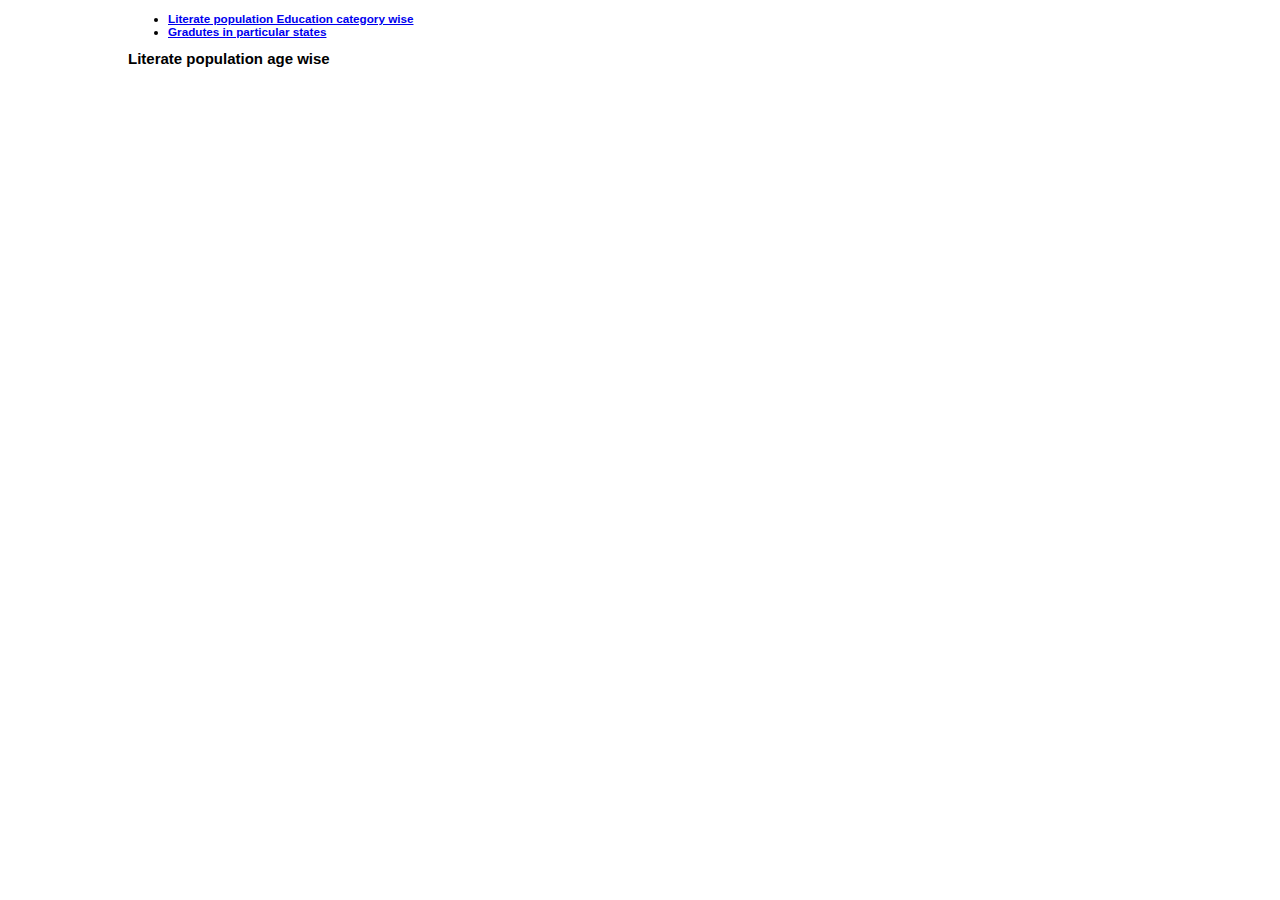
<file: html/index.html>
<!DOCTYPE html>
<meta charset="utf-8">
<html>
<head>
<!--css link-->
<link type="text/css" rel="stylesheet" href="../css/index.css"></link>
</head>
<body>
   
<ul>
 <h3> <li><a href="edu.html">Literate population Education category wise</a></li>
  <li><a href="state.html">Gradutes in particular states</a></li></h3>
  
</ul>
    <!--header-->
    <h2>Literate population age wise</h2>
    <!--links for external D3 links-->
    <script src="http://d3js.org/d3.v3.min.js"></script>
    <script src="http://labratrevenge.com/d3-tip/javascripts/d3.tip.v0.6.3.js"></script>
    <!-- link for js file-->
    <script src="../js/index.js">
    </script>
    
     
</body>
</html>
</file>
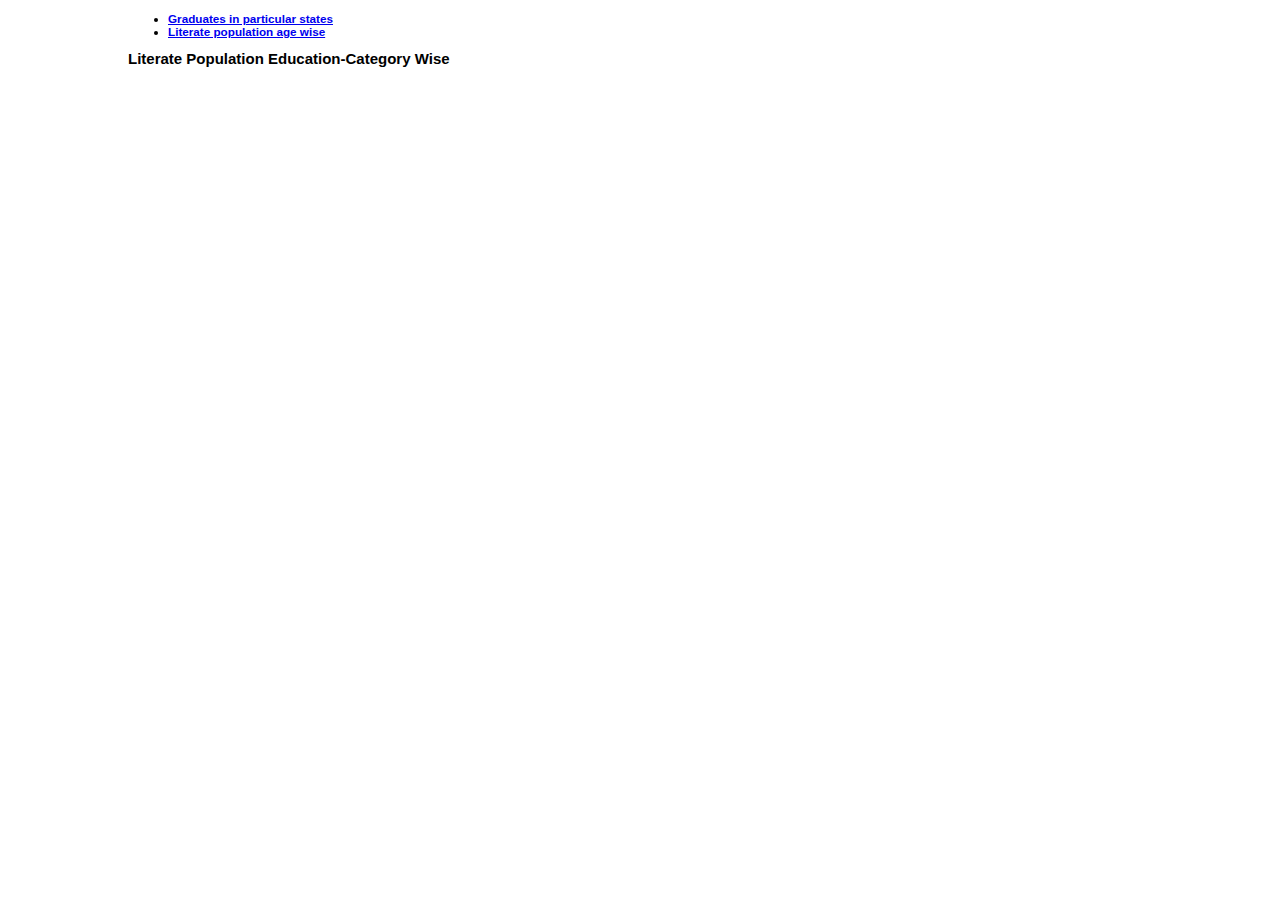
<file: html/edu.html>
<!DOCTYPE html>
<html>
<meta charset="utf-8">

<head>
    <!--css link-->
    <link type="text/css" rel="stylesheet" href="../css/edu.css"></link>
</head>

<body>
    <ul>
        <h3><li><a href="state.html">Graduates in particular states</a></li>
            <li><a href="index.html">Literate population age wise</a></li>
        </h3>
    </ul>
    <!--header-->
    <h2>Literate Population Education-Category Wise </h2>
    <!---external links for D3 files-->
    <script src="http://d3js.org/d3.v3.min.js"></script>
    <script src="http://labratrevenge.com/d3-tip/javascripts/d3.tip.v0.6.3.js"></script>
    <!--link for javascript files-->
    <script src="../js/edu.js">
    </script>
</body>

</html>
</file>
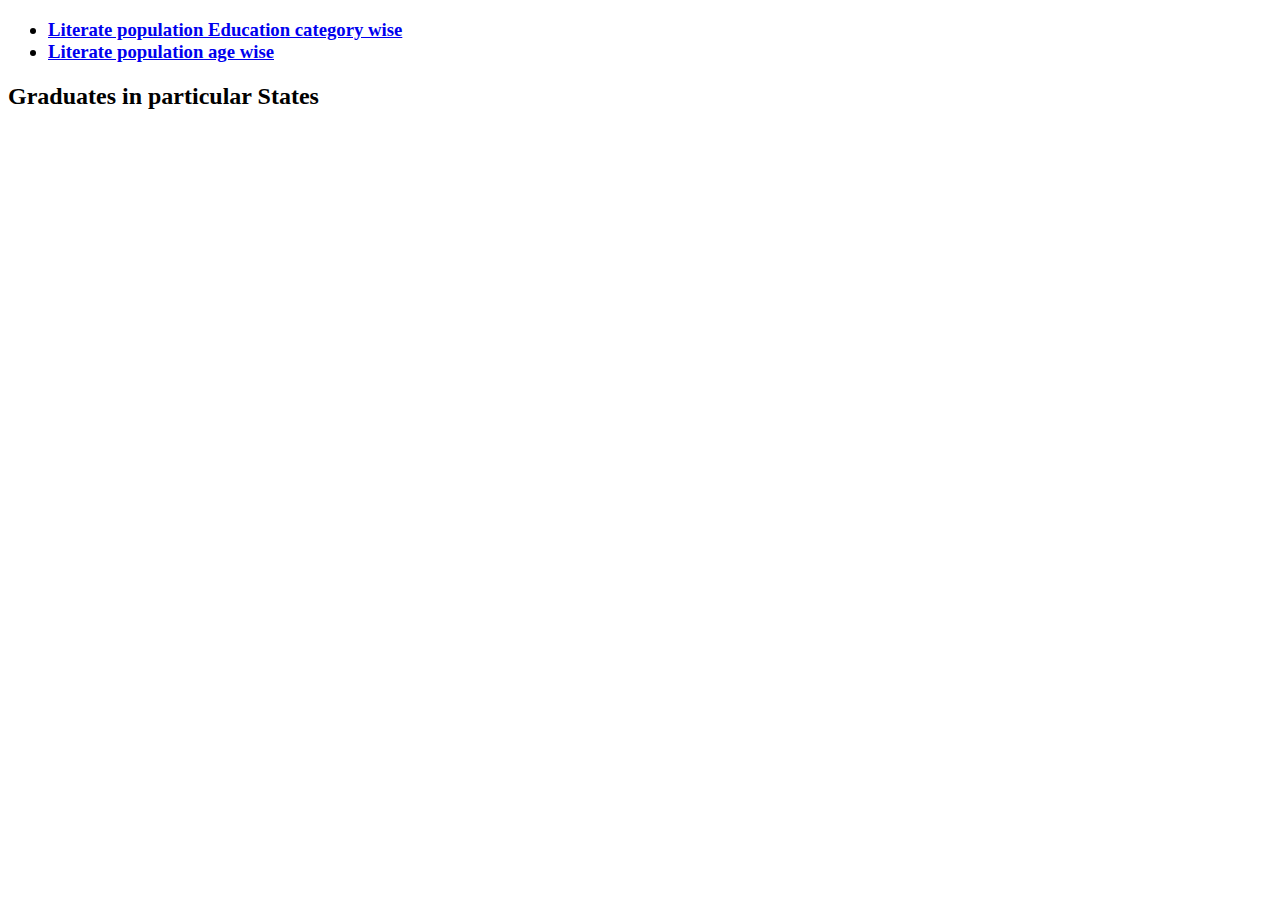
<file: html/state.html>
<!DOCTYPE html>
<html>
<meta charset="utf-8">

<head>
    <!--css file-->
    <link type="text/css" rel="stylesheet" href="../css/state.css"></link>
</head>

<body>
<ul>
  <h3><li><a href="edu.html">Literate population Education category wise</a></li>
  <li><a href="index.html">Literate population age wise</a></li></h3>
  
</ul>
    <!--header-->
    <h2>Graduates in particular States</h2>
    <div id='stacked-bar'></div>
    <!-- link for external d3 files-->
    <script src="//d3js.org/d3.v4.min.js"></script>
    <script src="../js/state.js">
    </script>
    
</body>

</html>
</file>
<file: css/index.css>
/*body css*/

body {
    font: 10px sans-serif;
    margin-left: 10%;
}


/* axis css*/

.axis path,
.axis line {
    fill: none;
    stroke: #000;
    shape-rendering: crispEdges;
}


/* bar colour*/

.bar {
    fill: orange;
}

.bar:hover {
    fill: orangered;
}

.x.axis path {
    display: none;
}


/* tool-tip*/

.d3-tip {
    line-height: 1;
    font-weight: bold;
    padding: 12px;
    background: rgba(0, 0, 0, 0.8);
    color: #fff;
    border-radius: 2px;
}




/* Creates a small triangle extender for the tooltip */

.d3-tip:after {
    box-sizing: border-box;
    display: inline;
    font-size: 10px;
    width: 100%;
    line-height: 1;
    color: rgba(0, 0, 0, 0.8);
    content: "\25BC";
    position: absolute;
    text-align: center;
}




/* Style northward tooltips differently */

.d3-tip.n:after {
    margin: -1px 0 0 0;
    top: 100%;
    left: 0;
}
</file>
<file: css/edu.css>
/* body */

body {
    font: 10px sans-serif;
    margin-left: 10%;
}

a{
    background-color: rgb(0,1,2,0);
}

/* axis  layout*/

.axis path,
.axis line {
    fill: none;
    stroke: #000;
    shape-rendering: crispEdges;
}


/* bar colours*/

.bar {
    fill: orange;
}


.bar:hover {
    fill: orangered;
}

.x.axis path {
    display: none;
}


/* tool-tip css*/

.d3-tip {
    line-height: 1;
    font-weight: bold;
    padding: 12px;
    background: rgba(0, 0, 0, 0.8);
    color: #fff;
    border-radius: 2px;
}




/* Creates a small triangle extender for the tooltip */

.d3-tip:after {
    box-sizing: border-box;
    display: inline;
    font-size: 10px;
    width: 100%;
    line-height: 1;
    color: rgba(0, 0, 0, 0.8);
    content: "\25BC";
    position: absolute;
    text-align: center;
}




/* Style northward tooltips differently */

.d3-tip.n:after {
    margin: -1px 0 0 0;
    top: 100%;
    left: 0;
}
</file>
<file: css/state.css>
.axis text {
    font: 10px sans-serif;
}

.axis line,
.axis path {
    fill: none;
    stroke: #000;
    shape-rendering: crispEdges;
}

.axis--x path {
    display: none;
}

.path-line {
    fill: none;
    stroke: yellow;
    stroke-width: 1.5px;
}

svg {
    background: #f0f0f0;
}
</file>
